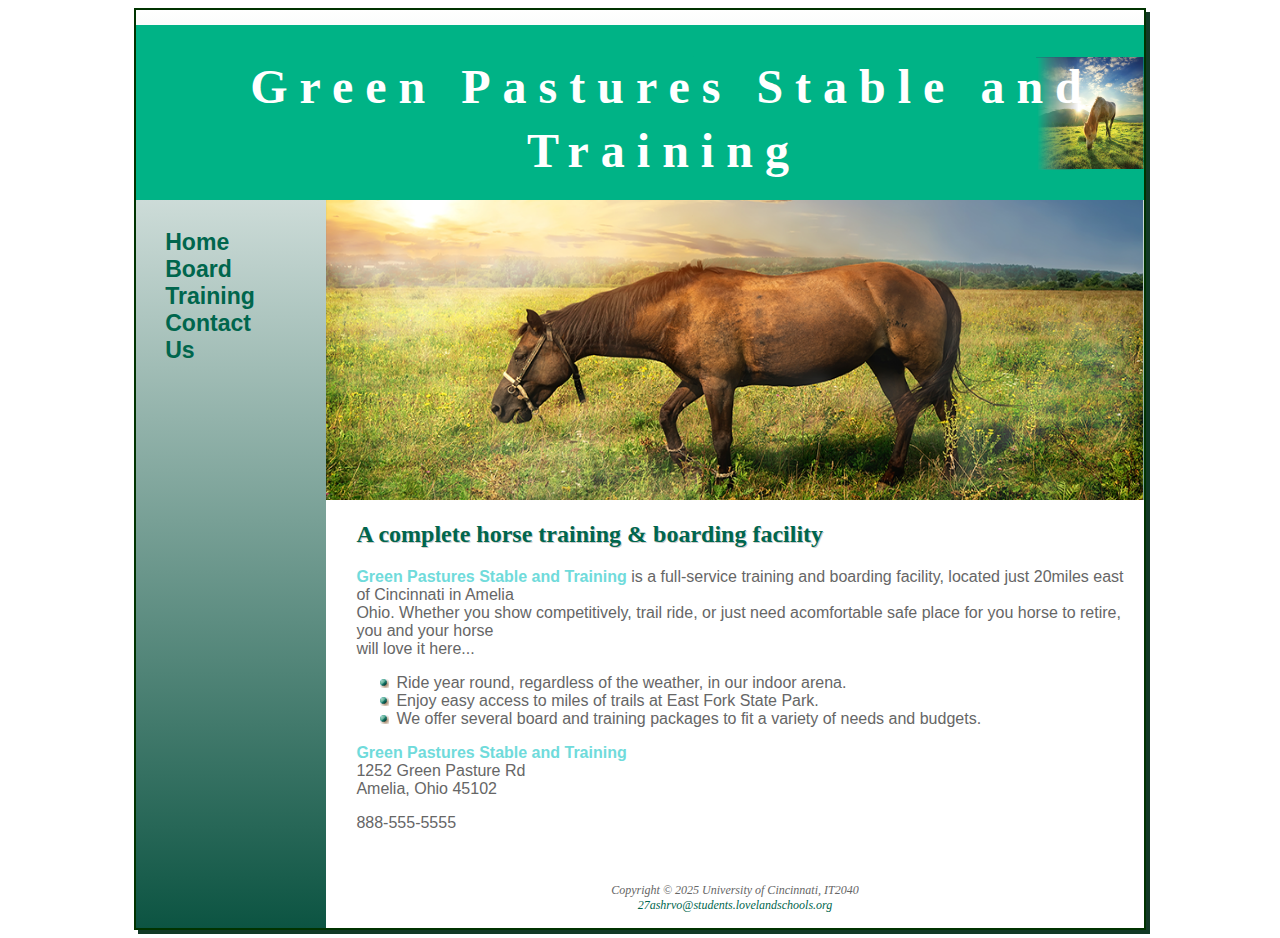
<file: index.html>
<!DOCTYPE html>
<html lang="en">
	<head>
		<title>Green Pastures Stable and Training</title>
		<meta charset="utf-8">
		<link rel="icon" type="image/x-icon" href="favicon.ico.png">
		<link rel="stylesheet" href="GPST.css">
		<meta name="viewport" content="width=device-width, initial-scale=1.0" />
	</head>
	<body>
		<div id="wrapper">
		<header><h1>Green Pastures Stable and Training</h1></header>
		<nav>
		<ul>
			<li><a href="index.html">Home</a></li>
			<li><a href="board.html">Board</a></li>
			<li><a href="training.html">Training</a></li>
			<li><a href="contact.html">Contact Us</a></li>
		</ul>
		</nav>
		<div id="homeImage">
		</div>
		<main>
		<h2>A complete horse training & boarding facility</h2>
		<p><span class="barn"> Green Pastures Stable and Training</span> is a full-service training and boarding facility, located just 20miles east of Cincinnati in Amelia<br> Ohio. Whether you show competitively, trail ride, or just need acomfortable safe place for you horse to retire, you and your horse<br> will love it here...</p>
		<ul>
			<li>Ride year round, regardless of the weather, in our indoor arena.</li>
			<li>Enjoy easy access to miles of trails at East Fork State Park.</li>
			<li>We offer several board and training packages to fit a variety of needs and budgets.</li>
		</ul>
		<div>
			<span class="barn">Green Pastures Stable and Training</span><br>
			<div class="contact">1252 Green Pasture Rd<br>
			Amelia, Ohio 45102
			<p><a id="mobile" href=tel:888-555-0751>888-555-0751</a><span id="desktop">888-555-5555</span></p></div>
		</div>
		</main>
		<footer>
			Copyright &copy; 2025 University of Cincinnati, IT2040<br>
			<a href="mailtwo:27ashrvo@students.lovelandschools.org">27ashrvo@students.lovelandschools.org</a>
		</footer>
		</div>
	</body>
</html>
</file>
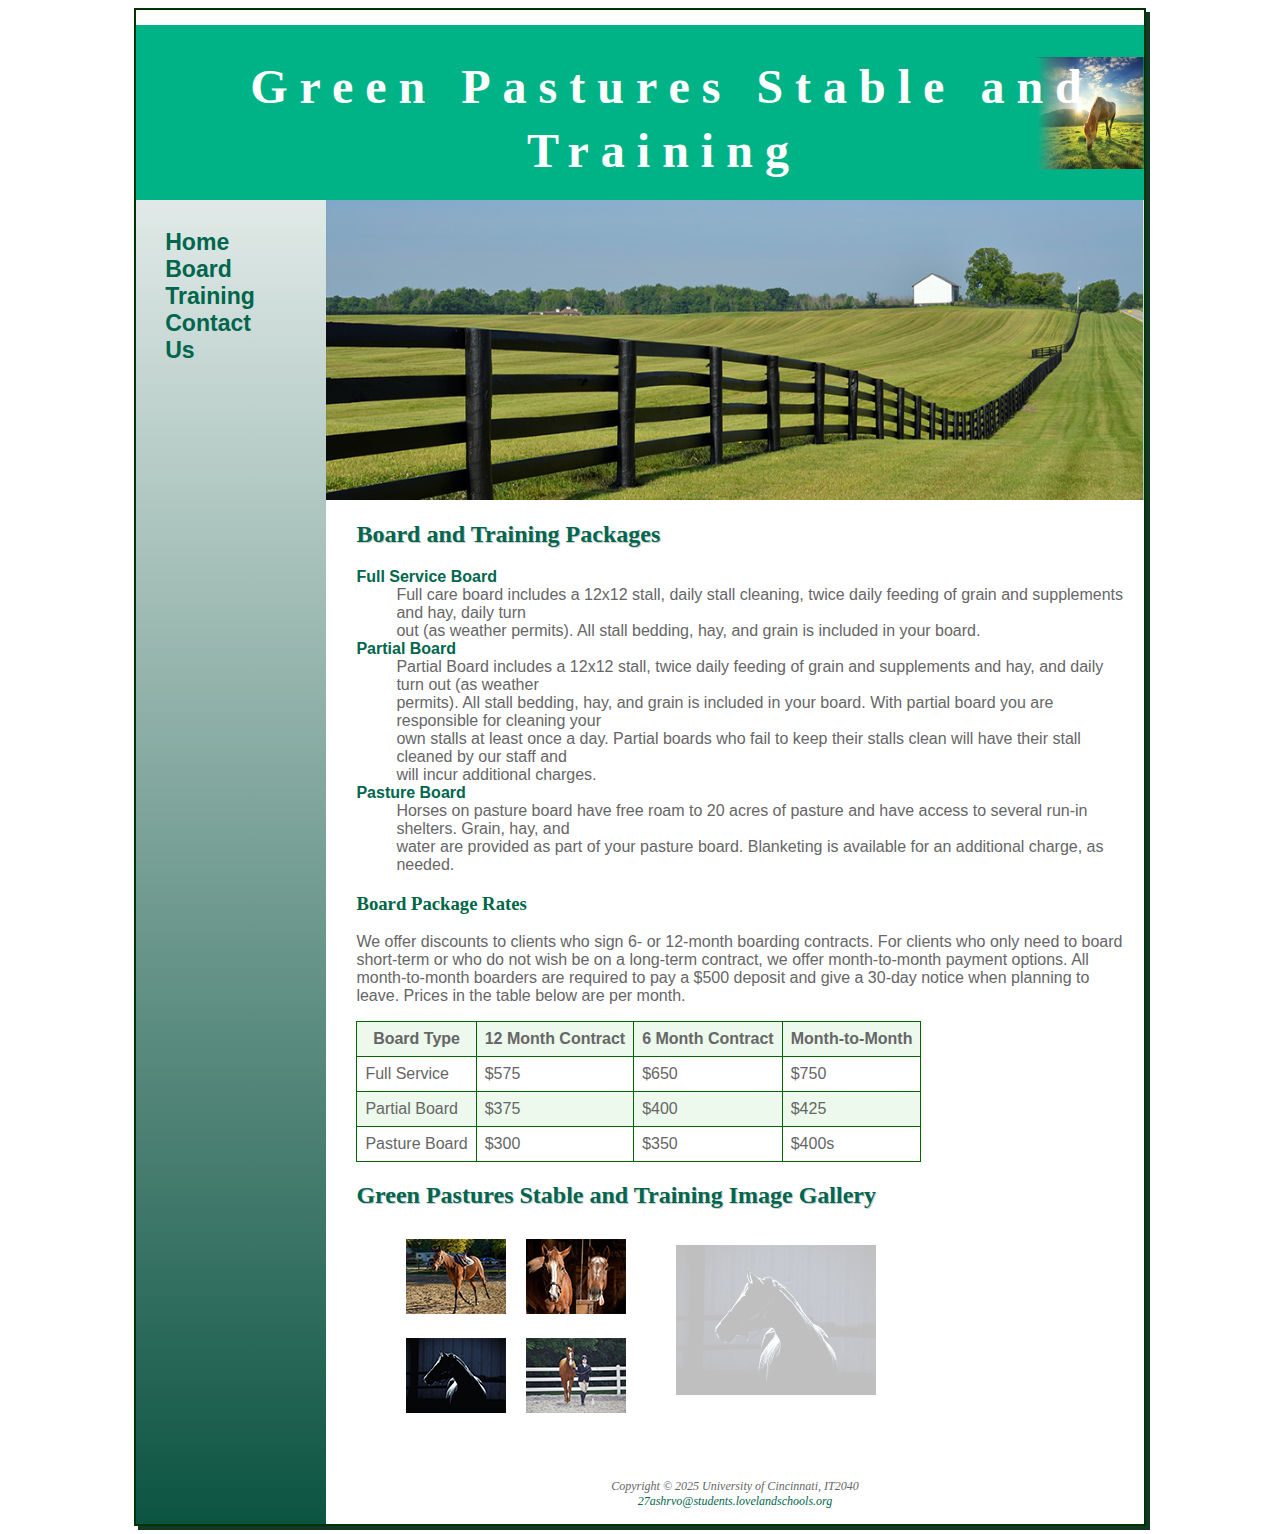
<file: board.html>
<!DOCTYPE html>
<html lang="en">
	<head>
		<title>Board</title>
		<meta charset="utf-8">
		<link rel="icon" type="image/x-icon" href="favicon.ico.png">
		<link rel="stylesheet" href="GPST.css">
		<meta name="viewport" content="width=device-width, initial-scale=1.0" />
	</head>
	<body>
		<div id="wrapper">
		<header><h1>Green Pastures Stable and Training</h1></header>
		<nav>
		<ul>
			<li><a href="index.html">Home</a></li>
			<li><a href="board.html">Board</a></li>
			<li><a href="training.html">Training</a></li>
			<li><a href="contact.html">Contact Us</a></li>
		</ul>
		</nav>
		<div id="boardImage">
		</div>
		<main>
		<h2>Board and Training Packages</h2>
		<div><dl>
		<dt><b>Full Service Board</b></dt>
		<dd>Full care board includes a 12x12 stall, daily stall cleaning, twice daily feeding of grain
		and supplements and hay, daily turn<br> out (as weather permits). All stall bedding, hay, and grain
		is included in your board.</dd>
		<dt><b>Partial Board</b></dt>
		<dd>Partial Board includes a 12x12 stall, twice daily feeding of grain and supplements and hay, and daily turn out (as weather<br> permits).  All stall bedding, hay, and grain is included in your board. With partial board you are responsible for cleaning your<br> own stalls at least once a day.  Partial boards who fail to keep their
		stalls clean will have their stall cleaned by our staff and<br> will incur additional charges.</dd>
		<dt><b>Pasture Board</b></dt>
		<dd>Horses on pasture board have free roam to 20 acres of pasture and have access to several run-in shelters.  Grain, hay, and<br> water are provided as part of your pasture board.   Blanketing is available for an additional charge, as needed.</dd>
		</dl></div>
		<h3>Board Package Rates</h3>
		<p>We offer discounts to clients who sign 6- or 12-month boarding contracts. For clients who only need to board short-term or who do not wish be on a long-term contract, we offer month-to-month payment options. All month-to-month boarders are required to pay a $500 deposit and give a 30-day notice when planning to leave. Prices in the table below are per month.</p>
		<table>
			<tr>
				<th>Board Type</th>
				<th> 12 Month Contract</th>
				<th>6 Month Contract</th>
				<th>Month-to-Month</th>
			</tr>
			<tr>
				<td>Full Service</td>
				<td>$575</td>
				<td>$650</td>
				<td>$750</td>
			</tr>
			<tr>
				<td>Partial Board</td>
				<td>$375</td>
				<td>$400</td>
				<td>$425</td>
			</tr>
			<tr>
				<td>Pasture Board</td>
				<td>$300</td>
				<td>$350</td>
				<td>$400s</td>
			</tr>
		</table>
			<h2>Green Pastures Stable and Training Image Gallery</h2>
			<div id="gallery">
				<figure>
				<img src="assets/PennyDark.jpg" alt="Penny horse" width=200px height="150px">
				</figure>
				<ul>
					<li><a href="assets/BayBella.jpg"><img src="assets/BayBellaThumb.jpg" 
					width="100" height="75" alt="Penny">
					<span><img src="assets/BayBella.jpg" width="200" height="150" alt="Bella Lunging">
					<br>Bella on the Lunge Line</span></a> </li>
					
					<li><a href="assets/PennyElroy.jpg"><img src="assets/PennyElroyThumb.jpg" 
					width="100" height="75" alt="Photos of Penny and Elroy">
					<span><img src="assets/PennyElroy.jpg" width="200" height="150" alt="Penny and Elroy Happy"><br>Two Green Pastures Boarders</span></a></li>
					
					<li><a href="assets/PennyDark.jpg"><img src="assets/PennyDarkThumb.jpg" 
					width="100" height="75" alt="Photos of Penny">
					<span><img src="assets/PennyDark.jpg" width="200" height="150" alt="Penny Posing">
					<br>Penny's Dramatic Pose</span></a></li>
					
					<li><a href="assets/SidShowman.jpg"><img src="assets/thumbSidShowman.jpg" 
					width="100" height="75" alt="Sid in a showmanship class">
					<span><img src="assets/SidShowman.jpg" width="200" height="150" alt="Sid in a class">
					<br>Sid Competes in Showmanship</span></a></li>
				</ul>
			</div>
		</main>
		
		<footer>
		<br>
			Copyright &copy; 2025 University of Cincinnati, IT2040<br>
			<a href="mailtwo:27ashrvo@students.lovelandschools.org">27ashrvo@students.lovelandschools.org</a>
		</footer>	
		</div>
		</body>
</html>
</file>
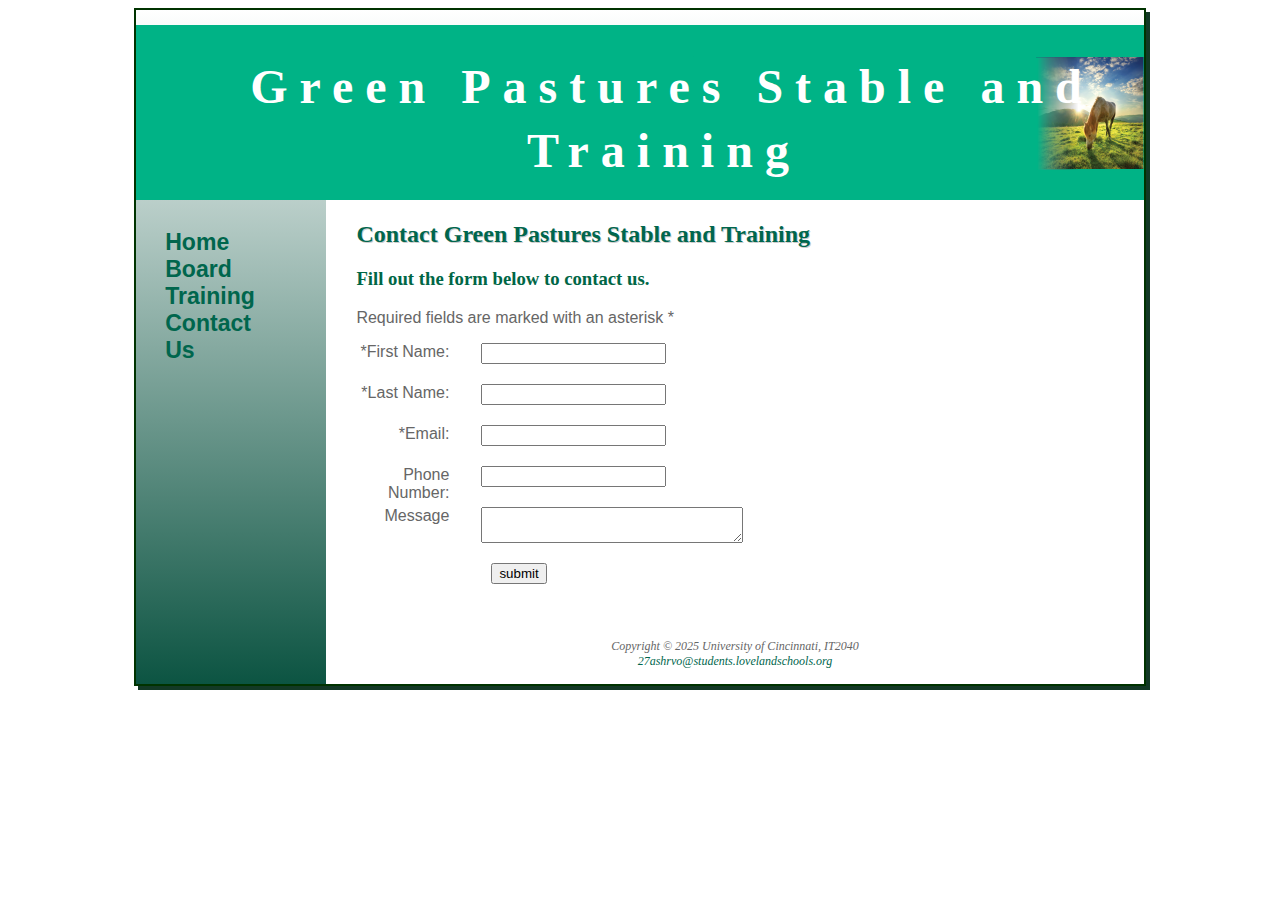
<file: contact.html>
<!DOCTYPE html>
<html lang="en">
	<head>
		<title>Contact Us</title>
		<meta charset="utf-8">
		<link rel="icon" type="image/x-icon" href="favicon.ico.png">
		<link rel="stylesheet" href="GPST.css">
		<meta name="viewport" content="width=device-width, initial-scale=1.0" />
	</head>
	<body>
		<div id="wrapper">
		<header><h1>Green Pastures Stable and Training</h1></header>
		<nav>
		<ul>
			<li><a href="index.html">Home</a></li>
			<li><a href="board.html">Board</a></li>
			<li><a href="training.html">Training</a></li>
			<li><a href="contact.html">Contact Us</a></li>
		</ul>
		</nav>
		<main>
		<h2>Contact Green Pastures Stable and Training</h2>
		<h3>Fill out the form below to contact us.</h3>
		<p>Required fields are marked with an asterisk *</p>
		<form>
			<label for="fname">*First Name:</label>
			<input type="text" id="fname" name="fname" required>
			<label for="lname">*Last Name:</label>
			<input type="text" id="lname" name="lname" required>
			<label for="email">*Email:</label>
			<input type="email" id="email" name="email" required>
			<label for="phone">Phone Number:</label>
			<input type="tel" id="phone" name="phone" maxlength="12">
			<label for="message">Message</label>
			<textarea id="message" name="message" rows="2" cols="30" required></textarea>
			<input type="submit" value="submit">
		</main>
		<footer>
			Copyright &copy; 2025 University of Cincinnati, IT2040<br>
			<a href="mailtwo:27ashrvo@students.lovelandschools.org">27ashrvo@students.lovelandschools.org</a>
		</footer>
		</div>
	</body>
</html>
</file>
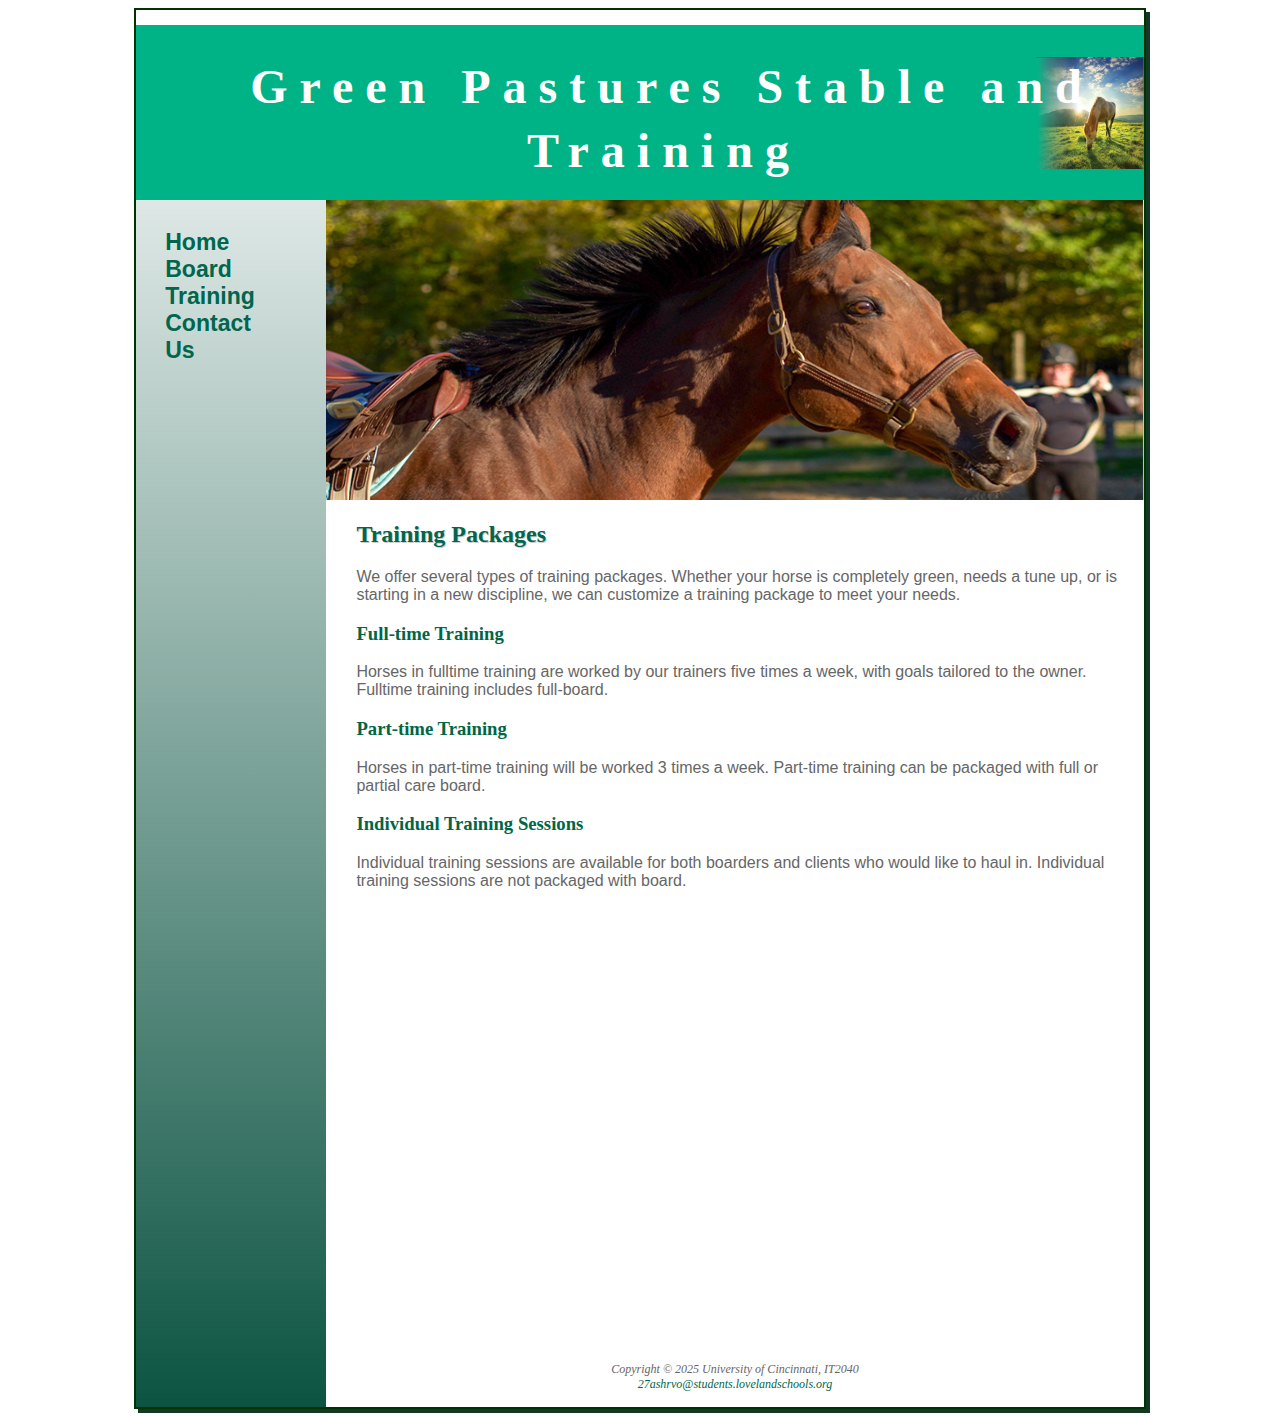
<file: training.html>
<!DOCTYPE html>
<html lang="en">
	<head>
		<title>Training</title>
		<meta charset="utf-8">
		<link rel="icon" type="image/x-icon" href="favicon.ico.png">
		<link rel="stylesheet" href="GPST.css">
		<meta name="viewport" content="width=device-width, initial-scale=1.0" />
	</head>
	<body>
		<div id="wrapper">
		<header><h1>Green Pastures Stable and Training</h1></header>
		<nav>
		 <ul>
			<li><a href="index.html">Home</a></li>
			<li><a href="board.html">Board</a></li>
			<li><a href="training.html">Training</a></li>
			<li><a href="contact.html">Contact Us</a></li>
		 </ul>
		</nav>
		<div id="trainingImage">
		</div>
		<main>
		<h2>Training Packages</h2>
		<p>We offer several types of training packages. Whether your horse is completely green, needs a tune up, or is starting in a new discipline, we can customize a training package to meet your needs.</p>
		<h3>Full-time Training</h3>
		<p>Horses in fulltime training are worked by our trainers five times a week, with goals tailored to the owner. Fulltime training includes full-board.</p>
		<h3>Part-time Training</h3>
		<p>Horses in part-time training will be worked 3 times a week. Part-time training can be packaged with full or partial care board.</p>
		<h3>Individual Training Sessions</h3>
		<p>Individual training sessions are available for both boarders and clients who would like to haul in. Individual training sessions are not packaged with board.</p>
		<iframe id="media_player" src="https://www.youtube.com/embed/SlICJEkMAoM" width="608" height="402" allowfullscreen webkitallowfullscreen mozAllowFullScreen allow="autoplay *; fullscreen *; encrypted-media *" frameborder="0" title="Media Player"></iframe>
		</main>
		<footer>
		<br>
			Copyright &copy; 2025 University of Cincinnati, IT2040<br>
			<a href="mailtwo:27ashrvo@students.lovelandschools.org">27ashrvo@students.lovelandschools.org</a>
		</footer>	
		</div>
		</body>
</html>
</file>
<file: GPST.css>
body {
  color: #666666;
  font-family: Arial, Helvetica, Sans-serif;
  background-color: #ffffff;
}

header {
  background-color: #00b386;
  color: #ffffff;
  height: 175px;
  text-align: center;
  padding-top: 30px;
  padding-left: 3em;
  background-image: url(assets/pasture.png);
  background-repeat: no-repeat;
  background-position: right;
  text-indent: 1em;
  margin-top: 15px;
  line-height: 400%;
}

nav {
  font-size: 120%;
  padding: 1.5em;
  float: left;
  width: 160px;
  font-weight: bold;
}

h2 {
  color: #00664d;
  text-shadow: 1px 1px #cccccc;
  font-family: Georgia, Times New Roman, serif;
}

dt {
  color: #00664d;
}

.barn {
  color: #70dbdb;
  font-weight: bold;
}

h1 {
  margin-bottom: 0;
  margin-top: 0;
  font-size: 3em;
  letter-spacing: 0.25em;
  font-family: Georgia, Times New Roman, serif;
}

#homeImage {
  background-image: url(assets/sunsetHorse.png);
  height: 300px;
  background-repeat: no-repeat;
  background-size: 100% 100%;
  margin-left: 190px;
}
#wrapper {
  margin: auto;
  width: 80%;
  min-width: 900px;
  max-width: 2050px;
  box-shadow: 4px 4px #133926;
  background-image: linear-gradient(#ffffff, #0c5442);
  border-color: #003300;
  border-style: solid;
  border-width: 1.5pt;
}

main {
  padding-top: 1px;
  padding-right: 20px;
  padding-bottom: 20px;
  padding-left: 30px;
  background-color: #ffffff;
  margin-left: 190px;
  display: block;
}

footer {
  padding: 15px;
  text-align: center;
  font-size: 75%;
  font-style: italic;
  font-family: Georgia, Times New Roman, serif;
  background-color: #ffffff;
  margin-left: 190px;
  clear: both;
}

#boardImage {
  background-image: url(assets/fenceline.png);
  height: 300px;
  background-repeat: no-repeat;
  background-size: 100% 100%;
  margin-left: 190px;
}

#trainingImage {
  background-image: url(assets/BayBella.png);
  height: 300px;
  background-repeat: no-repeat;
  background-size: 100% 100%;
  margin-left: 190px;
}

a:link {
  text-decoration: none;
  color: #00664d;
}

h3 {
  font-family: Georgia, Times New Roman, serif;
  color: #006646;
}

main ul {
  list-style-image: url(assets/marker.gif);
}

#contact {
  font-size: 90%;
}

* {
  box-sizing: border-box;
}

nav ul {
  margin: 0;
  padding-left: 0;
  font-size: 1.2em;
  list-style-type: none;
}

a:visited {
  color: #7a7a52;
}

a:hover {
  color: #ffffff;
}

#mobile {
  display: none;
}
#desktop {
  display: inline;
}

@media only screen and (max-width: 37.5em) {
  #mobile {
    display: inline;
  }
  #desktop {
    display: none;
  }
  main {
    padding: 0.1em 1em;
    font-size: 90%;
  }
  h1 {
    font-size: 2em;
  }
  nav {
    padding: 0px;
  }
  nav li {
    display: block;
    margin: 0px;
    border-bottom: solid 2px #330000;
  }
  nav a {
    display: block;
  }
  #homeImage,
  #boardImage,
  #trainingImage {
    background-image: none;
    height: 0px;
  }
  label {
    float: none;
    text-align: left;
  }
  input[type="submit"] {
    margin-left: 0;
  }

header,
main,
nav,
footer,
figure,
figcaption,
aside,
section,
article {
  display: block;
}

#gallery{display:none;}
}

@media only screen and (max-width: 64em) {
  body {
    margin: 0;
    background-color: #ffffff;
  }
  #wrapper {
    min-width: 0;
    width: auto;
    box-shadow: none;
    border: none;
  }
  header {
    padding-top: 0.5em;
    padding-bottom: 0.5em;
    padding-left: 0;
    height: auto;
  }
  h1 {
    letter-spacing: 0.1em;
  }
  main {
    margin-left: 0;
  }
  nav {
    float: none;
    width: auto;
    text-align: center;
    padding: 0.5em;
  }
  nav li {
    display: inline;
    padding: 0.25em 0.75em;
  }
  #homeImage,
  #boardImage,
  #trainingImage {
    margin-left: 0;
    height: 200px;
  }
  footer {
    margin-left: 0;
  }
}

table {
  border: 1.5px #006600;
  border-collapse: collapse;
}

td {
  padding: 0.5em;
  border: 1px solid #006600;
}

th {
  padding: 0.5em;
  border: 1px solid #006600;
}

tr:nth-of-type(odd) {
  background: #ecf9ec;
}

label {
  float: left;
  display: block;
  text-align: right;
  width: 125px;
  padding-right: 2em;
}

input {
  display: block;
  margin-bottom: 20px;
}

textarea {
  display: block;
  margin-bottom: 20px;
}

input[type="submit"] {
  margin-left: 135px;
}

nav a {
  text-decoration: none;
  transition: color 3s ease-out;
}

figure img {
  background-image: url(assets/PennyDark.jpg);
}

#gallery {
  position: relative;
  height: 200px;
}
#gallery ul {
  list-style: none;
  width: 300px;
}

#gallery li {
  display: inline;
  float: left;
  padding: 10px;
}

#gallery img {
  border: none;
}

#gallery a {
  text-decoration: none;
  font-style: italic;
  color: white;
}

#gallery span {
  position: absolute;
  left: -1000px;
  opacity: 0;
  transition: opacity 3s ease-in-out;
}

#gallery a:hover span {
  position: absolute;
  top: 15px;
  left: 320px;
  text-align: center;
  opacity: 1;
}

figure {
  position: absolute;
  left: 280px;
  opacity: 0.25;
}
</file>
